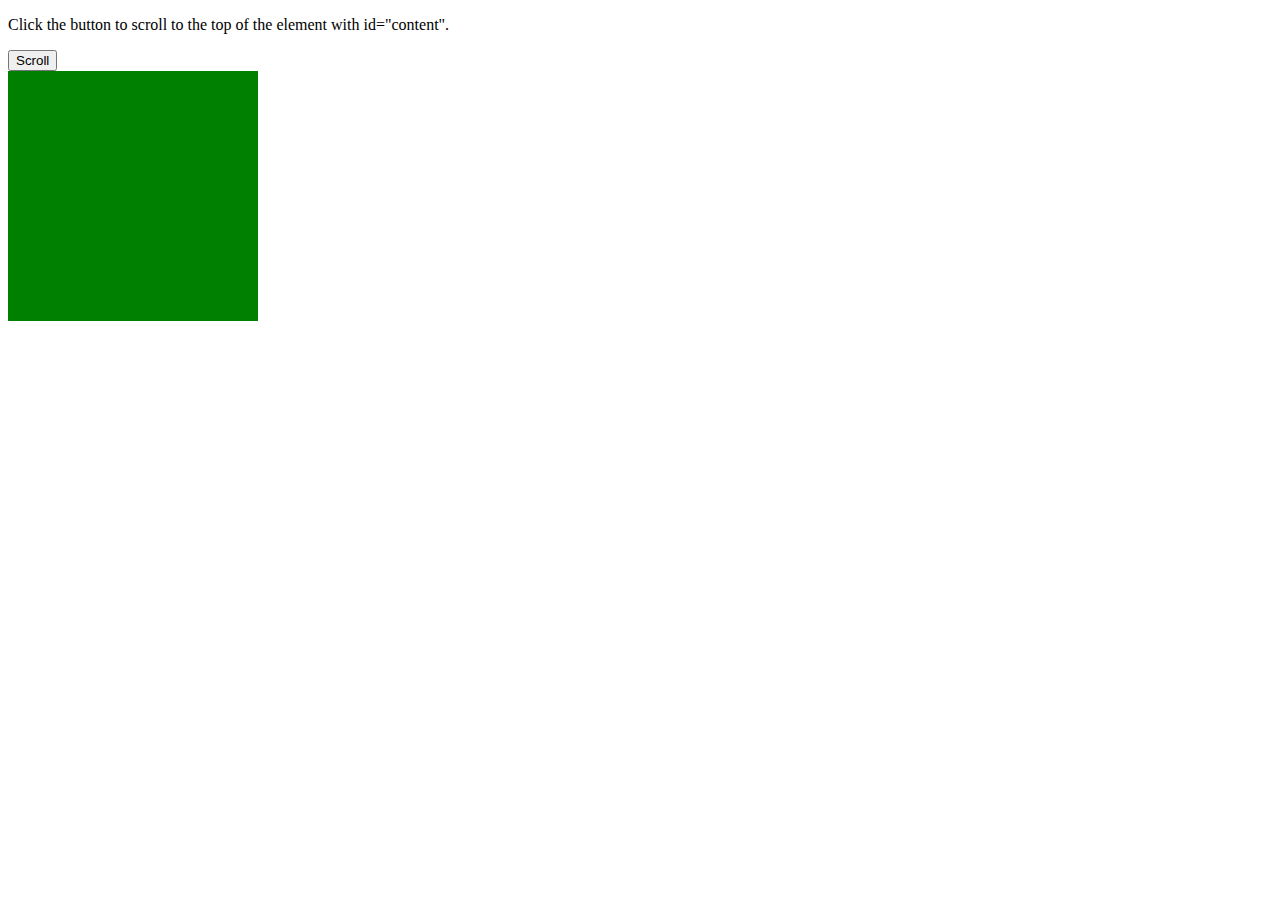
<file: new.html>
<!DOCTYPE html>
<html>
<head>
<style>
#myDIV {
  height: 250px;
  width: 250px;
  overflow: auto;
  background: green;
}

#content {
  margin:500px;
  height: 800px;
  width: 2000px;
  background-color: coral;
}
</style>
</head>
<body>

<p>Click the button to scroll to the top of the element with id="content".</p>

<button onclick="myFunction()">Scroll</button>

<div id="myDIV">
  <div id="content">
  Some text inside an element.
  </div>
</div>

<script>
function myFunction() {
  var elmnt = document.getElementById("content");
  console.log(elmnt);
  elmnt.scrollIntoView();
}
</script>

</body>
</html>
</file>
